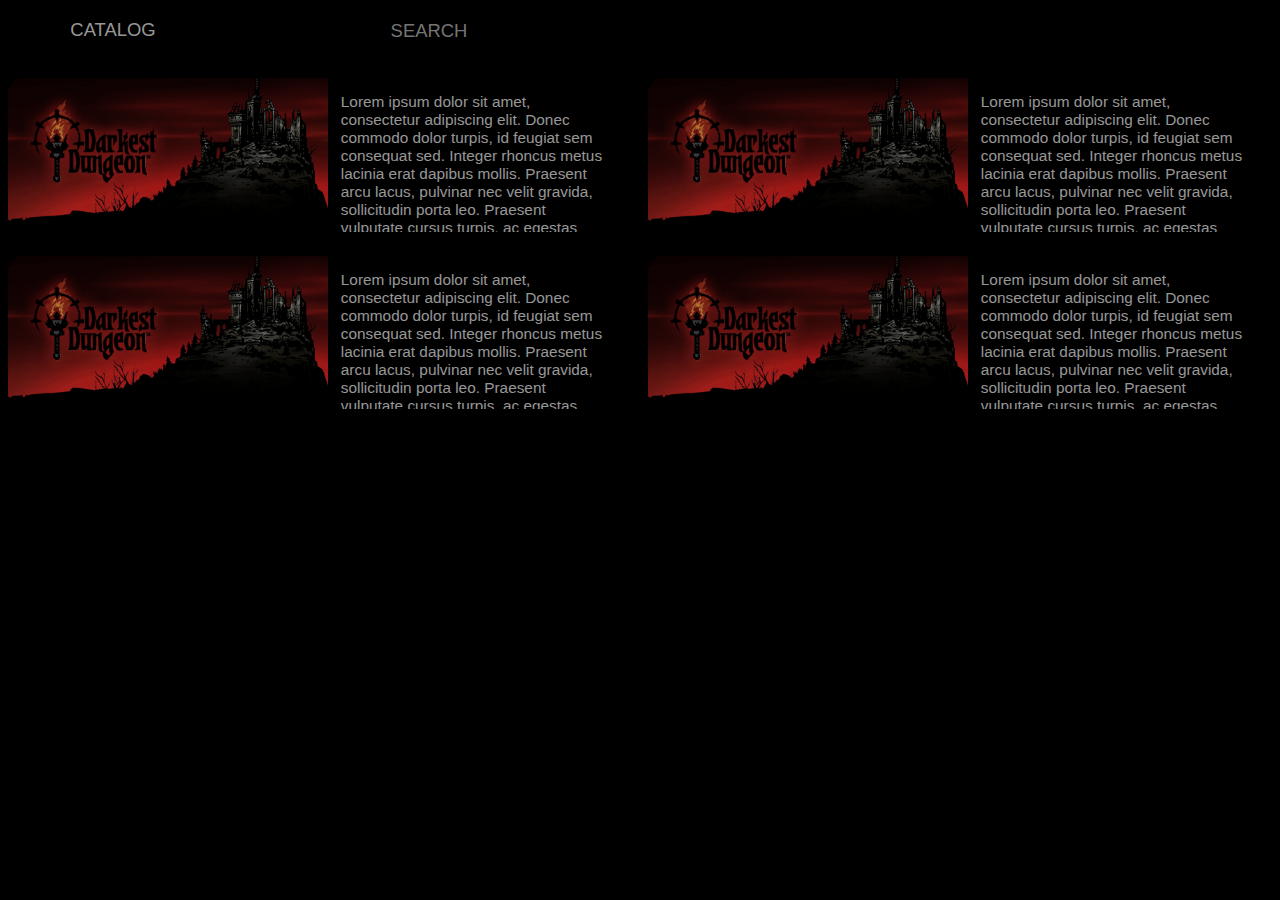
<file: index.html>
<!DOCTYPE html>
<html>
<head>
<link rel="stylesheet" href="style.css">
    <link href="https://fonts.googleapis.com/css?family=Source+Sans+Pro" rel="stylesheet">
</head>
<body>
    
    <!--
    <div class="logo"><p>Zoom!</p></div>

-->

<div class="tab">
    <button class="tablinks" onclick="openCity(event, 'Catalog')">Catalog</button>
  <input class="search" type="text" placeHolder="Search">
</div>

<div id="Catalog" class="tabcontent">
  <h3>GENRES</h3>
    <a href="#">Action</a>
    <a href="#">Horror</a>
    <a href="#">Puzzle</a>
    <a href="#">RPG</a>
    <a href="#">Survival</a>
    <a href="#">On Sale!</a>
</div>
    
    
    <!--
    <img src="img/icon-reg.png" class="icon"/>
                    <a href="#" id="registration-link">Register</a>
                </div>
                <div id="registration-visible">
                    <form>
                        <div class="form-header">
                            <span>Form of Registration</span>
                            <button class="closer btn-closer"></button>
                        </div>
                        <input type="text" placeholder="Last Name"/>
                        <input type="text" placeholder="Name"/>
                        <input type="text" placeholder="Email"/>
                        <input type="submit" value="Register"/>
                    </form>
                </div>
                <div class="clear"></div>
    -->
            </div>

     <script src="https://cdnjs.cloudflare.com/ajax/libs/jquery/3.2.1/jquery.min.js">
</script>
    
    <script src="zoom.js">
</script>
    
    <div id="contain">
    <span class="product"><img src="assets/darkestdungeon.png"> <span class="description"><p>Lorem ipsum dolor sit amet, consectetur adipiscing elit. Donec commodo dolor turpis, id feugiat sem consequat sed. Integer rhoncus metus lacinia erat dapibus mollis. Praesent arcu lacus, pulvinar nec velit gravida, sollicitudin porta leo. Praesent vulputate cursus turpis, ac egestas libero varius nec. Ut placerat sodales pharetra. Nunc faucibus turpis vitae luctus vestibulum. Quisque venenatis nisl vel ligula maximus pellentesque. Ut varius euismod pharetra. Etiam mattis leo in lectus gravida, vel convallis sem rhoncus. Quisque porttitor aliquam tristique.</p></span> </span>
        
        <span class="product"><img src="assets/darkestdungeon.png"> <span class="description"><p>Lorem ipsum dolor sit amet, consectetur adipiscing elit. Donec commodo dolor turpis, id feugiat sem consequat sed. Integer rhoncus metus lacinia erat dapibus mollis. Praesent arcu lacus, pulvinar nec velit gravida, sollicitudin porta leo. Praesent vulputate cursus turpis, ac egestas libero varius nec. Ut placerat sodales pharetra. Nunc faucibus turpis vitae luctus vestibulum. Quisque venenatis nisl vel ligula maximus pellentesque. Ut varius euismod pharetra. Etiam mattis leo in lectus gravida, vel convallis sem rhoncus. Quisque porttitor aliquam tristique.</p></span> </span>
        
    </div>
    
<div id="contain">
    <span class="product"><img src="assets/darkestdungeon.png"> <span class="description"><p>Lorem ipsum dolor sit amet, consectetur adipiscing elit. Donec commodo dolor turpis, id feugiat sem consequat sed. Integer rhoncus metus lacinia erat dapibus mollis. Praesent arcu lacus, pulvinar nec velit gravida, sollicitudin porta leo. Praesent vulputate cursus turpis, ac egestas libero varius nec. Ut placerat sodales pharetra. Nunc faucibus turpis vitae luctus vestibulum. Quisque venenatis nisl vel ligula maximus pellentesque. Ut varius euismod pharetra. Etiam mattis leo in lectus gravida, vel convallis sem rhoncus. Quisque porttitor aliquam tristique.</p></span> </span>
        
        <span class="product"><img src="assets/darkestdungeon.png"> <span class="description"><p>Lorem ipsum dolor sit amet, consectetur adipiscing elit. Donec commodo dolor turpis, id feugiat sem consequat sed. Integer rhoncus metus lacinia erat dapibus mollis. Praesent arcu lacus, pulvinar nec velit gravida, sollicitudin porta leo. Praesent vulputate cursus turpis, ac egestas libero varius nec. Ut placerat sodales pharetra. Nunc faucibus turpis vitae luctus vestibulum. Quisque venenatis nisl vel ligula maximus pellentesque. Ut varius euismod pharetra. Etiam mattis leo in lectus gravida, vel convallis sem rhoncus. Quisque porttitor aliquam tristique.</p></span> </span>
        
    </div>
    
</body>
</html>
</file>
<file: style.css>
body {
    font-family: arial;
    background-color:black;
    z-index:2;
    font-size:1.2vw;
}

body{
    background-image:url('http://i307.photobucket.com/albums/nn288/el-ementrix/handpainted_wall2.jpg');
    background-blend-mode:  opacity:0.6;
    z-index:1;
}

/* Style the logo */
div.logo {
    color: rgba(255,255,255,0.6);
    font-size:40px;
    margin-left:10px;
    height:40px;
    margin-top:-20px;
    margin-bottom:10px;
    text-transform:uppercase;
    font-weight:bolder;
    text-shadow:4px 4px rgba(0,0,0,0.4);
}

/* Style the tab */

div.tab {
    overflow: hidden;
    position: relative;
    display: inline-block;
}

/* Style the buttons inside the tab */
div.tab button {
    background-color: inherit;
    float: left;
    outline: none;
    cursor: pointer;
    padding: 1px 38px;
    transition: 0.3s;
    font-size: 15px;
    color: rgba(255,255,255,0.6);
    background-color:black;
    font-size:120%;
    margin-left:5px;
    transition:.1s;
    width:200px;
    height:44px;
    font-weight:normal;
    text-transform:uppercase;
    border-radius:15px;
    border:none;
}

/* Change background color of buttons on hover */
div.tab button:hover {
    background-color: red;
    border:7px solid black;
    transition:.1s;
}

/* Create an active/current tablink class */
div.tab button.active {
    background-color: red;
    border:7px solid black;
    transition:.1s;
}

/* Style the tab content */
.tabcontent {
    display: none;
    padding: 6px 12px;
    border: 1px solid #ccc;
    border-top: none;
    display: none;
    position: absolute;
    background-color: #f9f9f9;
    min-width: 160px;
    box-shadow: 0px 8px 16px 0px rgba(0,0,0,0.2);
    z-index: 1;
}

.search
{
width: 400px;
height: 34px;
    margin-left:10px;
    font-size:120%;
    background:black;
    color:rgba(255,255,255,0.8);
    padding:6px;
    border-radius:15px;
    border:none;
    text-align:center;
    text-transform:uppercase;
}

/* holds x2 product tiles per container */
#contain {
    width:100vw;
    display:flex;
    margin-top:20px;
    display:1px solid red;
}

/* product listing */
#contain .product {
    padding-bottom:0px;
    display:inline;
    width:46vw;
    padding-right:10vw;
}

/* product "tile" image */

#contain .product img {
    flex-grow:1;
    width:25vw;
    height:12vw;
    filter:saturate(60%) brightness(90%);
    transition:1s;
    transition-property:filter;
    border-top-left-radius: 15px;
    border-bottom-left-radius:15px;
}

/* on-hover image effects */

#contain .product img:hover{
    filter:none;
    transition-property:filter;
    transition-duration:1s;
}

#contain .product .description {
    color:rgba(255,255,255,0.6);
    font-weight:lighter;
    flex-grow:1;
    width:21vw;
    height:11vw;
    padding:1vw;
    padding-top:0px;
    padding-bottom:1vw;
    padding-right:1vw;
    background:rgba(0,0,0,1);
    position:fixed;
    overflow-y:scroll;
    border-top-right-radius:15px;
    border-bottom-right-radius:15px;
}

.tablinks {
    padding: 16px;
    font-size: 16px;
    border: none;
    cursor: pointer;
}

.tabcontent a {
    color: black;
    padding: 12px 16px;
    text-decoration: none;
    display: block;
}

.tabcontent a:hover {background-color: #f1f1f1}

.tab:hover .tabcontent {
    display: block;
}

.tab:hover tablinks {
    background-color: #3e8e41;
}
</file>
